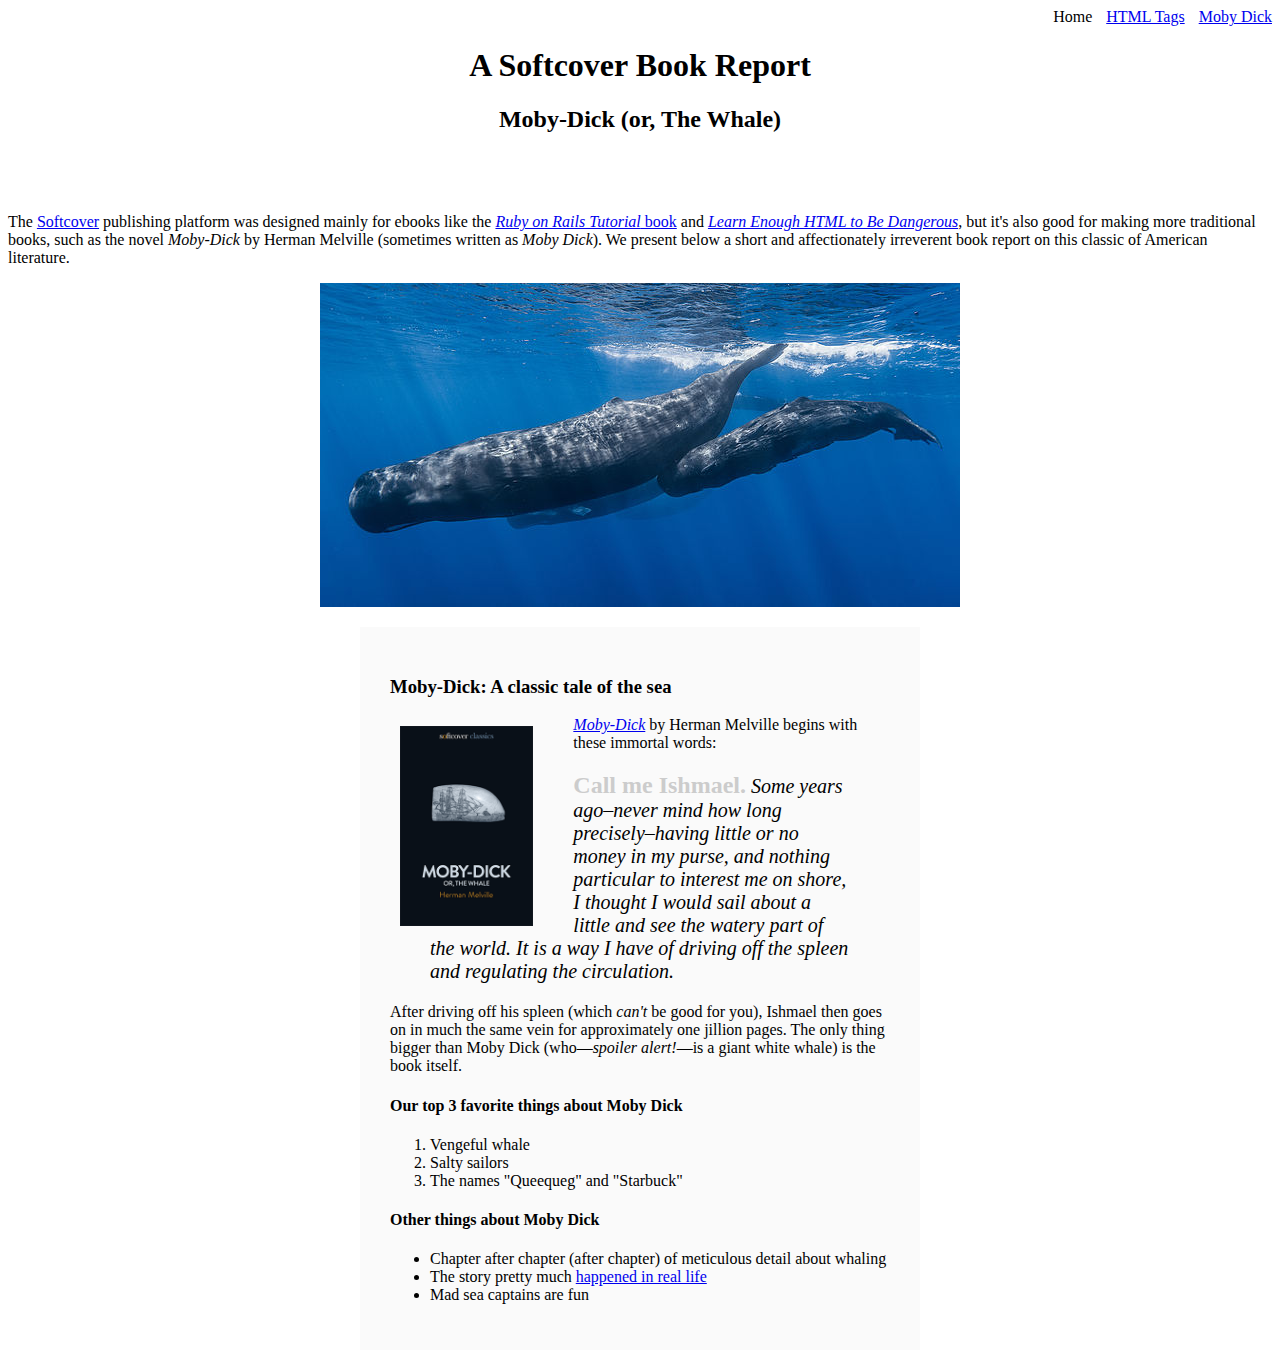
<file: moby_dick.html>
<!DOCTYPE html>
<html lang="en">
  <head>
    <title>Moby Dick</title>
    <meta charset="utf-8">
    <link rel="stylesheet" href="css/main.css">
  </head>

  <body>

    <div id="main-nav" class="nav-menu">
      <a href="index.html" style="text-decoration: none; color:black">Home</a>
      <a href="tags.html" class="nav-spacing">HTML Tags</a>
      <a href="moby_dick.html" class="nav-spacing">Moby Dick</a>
    </div>

    <!-- much here to be styled, will do so in last section -->
    <header style="text-align: center; margin: 0 0 80px">
      <h1>A Softcover Book Report</h1>
      <h2>Moby-Dick (or, The Whale)</h2>
    </header>

    <div>
      <p>
        The <a href="https://www.softcover.io/">Softcover</a> publishing platform
        was designed mainly for ebooks like the
        <a href="https://railstutorial.org/book"><em>Ruby on Rails Tutorial</em>
        book</a> and <a href="https://learnenough.com/html"><em>Learn Enough
        HTML to Be Dangerous</em></a>, but it's also good for making more
        traditional books, such as the novel <em>Moby-Dick</em> by Herman
        Melville (sometimes written as <em>Moby Dick</em>). We present below a
        short and affectionately irreverent book report on this classic of
        American literature.
      </p>
    </div>

    <a href="https://commons.wikimedia.org/wiki/File:Sperm_whale_pod.jpg">
      <img src="images/sperm_whales.jpg" alt ="Sperm whales" style="margin: 0 auto; display: block">
    </a>

    <div style="width: 500px; margin: 20px auto; padding: 30px; background-color: #fafafa;">

      <h3>Moby-Dick: A classic tale of the sea</h3>

      <a href="https://www.softcover.io/read/6070fb03/moby-dick"
         target="_blank" rel="noopener">
        <img src="images/moby_dick.png" alt="Moby Dick" height="200px" 
        style="float: left; margin:10px 40px 10px 10px">
      </a>

      <p>
        <a href="https://www.softcover.io/read/6070fb03/moby-dick"
           target="_blank" rel="noopener">
          <em>Moby-Dick</em></a>
          by Herman Melville begins with these immortal words:
      </p>

      <blockquote style="font-style: italic; font-size: 20px">
        <p>
          <span style="font-style: normal; font-size: 24px; font-weight: bold; color: #cccccc;">Call me Ishmael.</span> Some years ago–never mind how long
          precisely–having little or no money in my purse, and nothing
          particular to interest me on shore, I thought I would sail about a
          little and see the watery part of the world. It is a way I have of
          driving off the spleen and regulating the circulation.
        </p>
      </blockquote>

      <p>
        After driving off his spleen (which <em>can't</em> be good for you),
        Ishmael then goes on in much the same vein for approximately one
        jillion pages. The only thing bigger than Moby Dick (who—<em>spoiler
        alert!</em>—is a giant white whale) is the book itself.
      </p>

      <h4>Our top 3 favorite things about Moby Dick</h4>

      <ol>
        <li>Vengeful whale</li>
        <li>Salty sailors</li>
        <li>The names "Queequeg" and "Starbuck"</li>
      </ol>

      <h4>Other things about Moby Dick</h4>

    <ul>
      <li>
        Chapter after chapter (after chapter) of meticulous detail about whaling
      </li>
      <li>
        The story pretty much
        <a href="https://en.wikipedia.org/wiki/Essex_(whaleship)"
          target="_blank" rel="noopener">happened in real life</a>
      </li>
      <li>Mad sea captains are fun</li>
    </ul>

    </div>
  </body>
</html>
</file>
<file: css/main.css>
.nav-menu {
    text-align: right;
  }
.nav-spacing {
    margin-left: 10px;
  }
.image-link {
    text-decoration: none;
}
</file>
